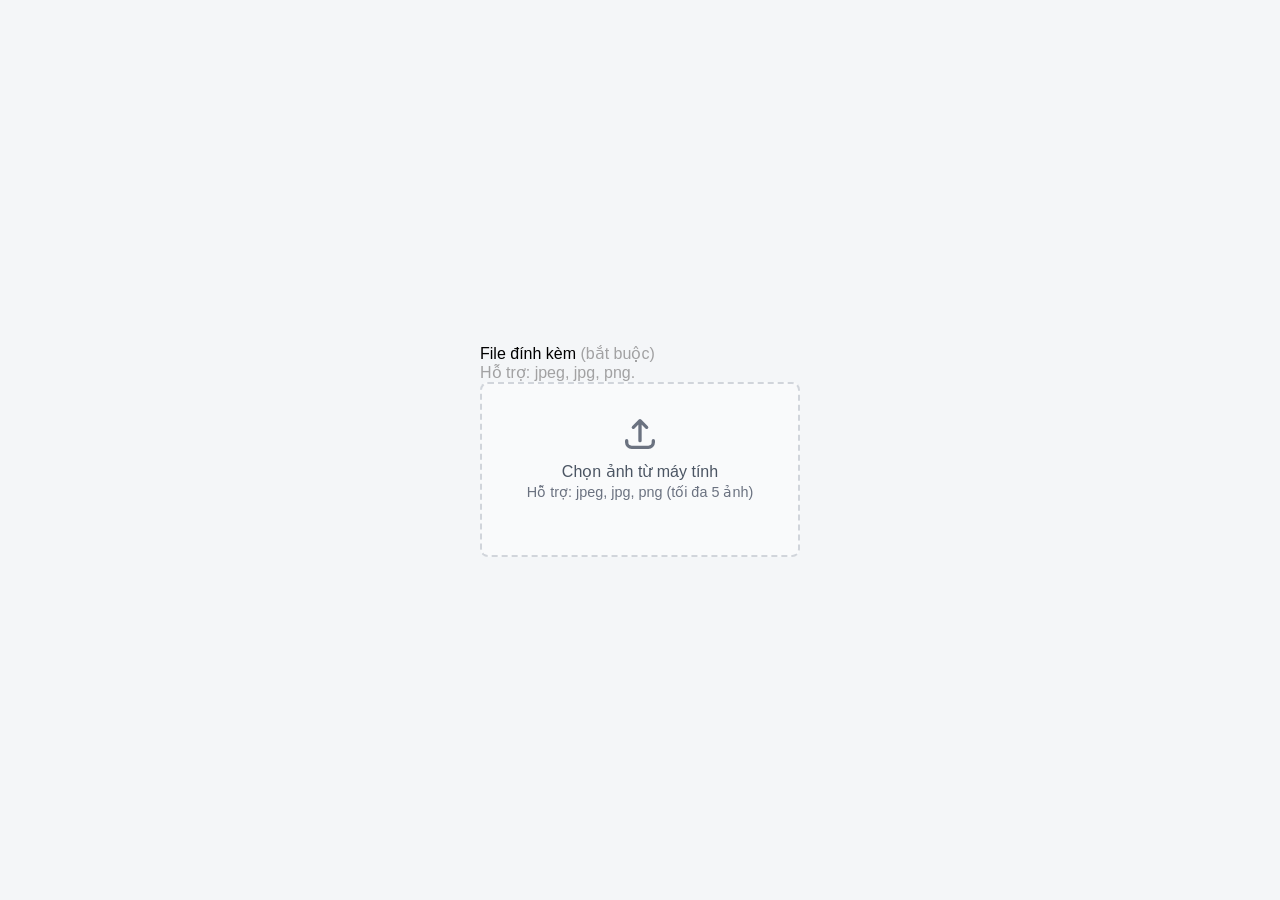
<file: test.html>
<!DOCTYPE html>
<html lang="vi">
  <head>
    <meta charset="UTF-8" />
    <meta name="viewport" content="width=device-width, initial-scale=1.0" />
    <title>Tải Ảnh Lên</title>
    <style>
      html * {
        box-sizing: border-box;
      }

      body {
        font-family: 'Segoe UI', Tahoma, Geneva, Verdana, sans-serif;
        display: flex;
        justify-content: center;
        align-items: center;
        min-height: 100vh;
        background-color: #f4f6f8;
        margin: 0;
      }

      .upload__box {
        padding: 20px;
        display: flex;
        flex-direction: column;
        align-items: center;
        justify-content: flex-start;
        border: 2px dashed #d1d5db;
        border-radius: 8px;
        background-color: #f9fafb;
        width: 320px;
        min-height: 120px;
      }

      .upload__inputfile {
        width: 0.1px;
        height: 0.1px;
        opacity: 0;
        overflow: hidden;
        position: absolute;
        z-index: -1;
      }

      .upload__btn-box {
        margin-bottom: 15px;
        width: 100%;
        display: flex;
        justify-content: center;
      }

      .upload__btn {
        display: flex;
        flex-direction: column;
        align-items: center;
        justify-content: center;
        font-weight: normal;
        color: #4b5563;
        text-align: center;
        padding: 10px;
        transition: all 0.3s ease;
        cursor: pointer;
        border: none;
        background-color: transparent;
      }

      .upload__btn:hover {
        background-color: #f3f4f6;
      }

      .upload-icon {
        width: 40px;
        height: 40px;
        margin-bottom: 8px;
        color: #6b7280;
      }

      .upload-text {
        font-size: 1em;
        color: #4b5563;
        margin-bottom: 3px;
      }

      .upload-hint {
        font-size: 0.9em;
        color: #6b7280;
      }

      .upload__img-wrap {
        display: flex;
        flex-wrap: wrap;
        margin-top: 10px;
        justify-content: flex-start;
        width: 100%;
      }

      .upload__img-box {
        width: 70px;
        height: 70px;
        padding: 2px;
        margin-right: 8px;
        margin-bottom: 8px;
        position: relative;
      }

      .upload__img-close {
        width: 18px;
        height: 18px;
        border-radius: 50%;
        background-color: rgba(0, 0, 0, 0.3);
        position: absolute;
        top: -4px;
        right: -4px;
        text-align: center;
        line-height: 18px;
        z-index: 1;
        cursor: pointer;
        color: white;
        font-size: 12px;
      }

      .img-bg {
        background-repeat: no-repeat;
        background-position: center;
        background-size: cover;
        position: relative;
        width: 100%;
        height: 100%;
        border-radius: 4px;
        border: 1px solid #e5e7eb;
      }
      .s_text {
        color: rgba(80, 78, 78, 0.5);
      }
      .input-form {
        margin: 20px 0px;
      }
    </style>
  </head>
  <body>
    <div class="row">
      <label for="" class="input-form">
        <span class="title-input">File đính kèm <span class="s_text">(bắt buộc)</span></span
        ><br />
        <span class="s_text s_text_full">Hỗ trợ: jpeg, jpg, png.</span>
      </label>
      <div class="upload__box">
        <div class="upload__btn-box">
          <label class="upload__btn">
            <svg xmlns="http://www.w3.org/2000/svg" class="upload-icon" fill="none" viewBox="0 0 24 24" stroke="currentColor">
              <path
                stroke-linecap="round"
                stroke-linejoin="round"
                stroke-width="2"
                d="M4 16v1a3 3 0 003 3h10a3 3 0 003-3v-1m-4-8l-4-4m0 0l-4 4m4-4v12"
              />
            </svg>
            <div class="upload-text">Chọn ảnh từ máy tính</div>
            <div class="upload-hint">Hỗ trợ: jpeg, jpg, png (tối đa 5 ảnh)</div>
            <input type="file" multiple data-max_length="5" class="upload__inputfile" accept="image/jpeg, image/jpg, image/png" />
          </label>
        </div>
        <div class="upload__img-wrap"></div>
      </div>
    </div>

    <script src="https://code.jquery.com/jquery-3.6.0.min.js"></script>
    <script></script>
  </body>
</html>
</file>
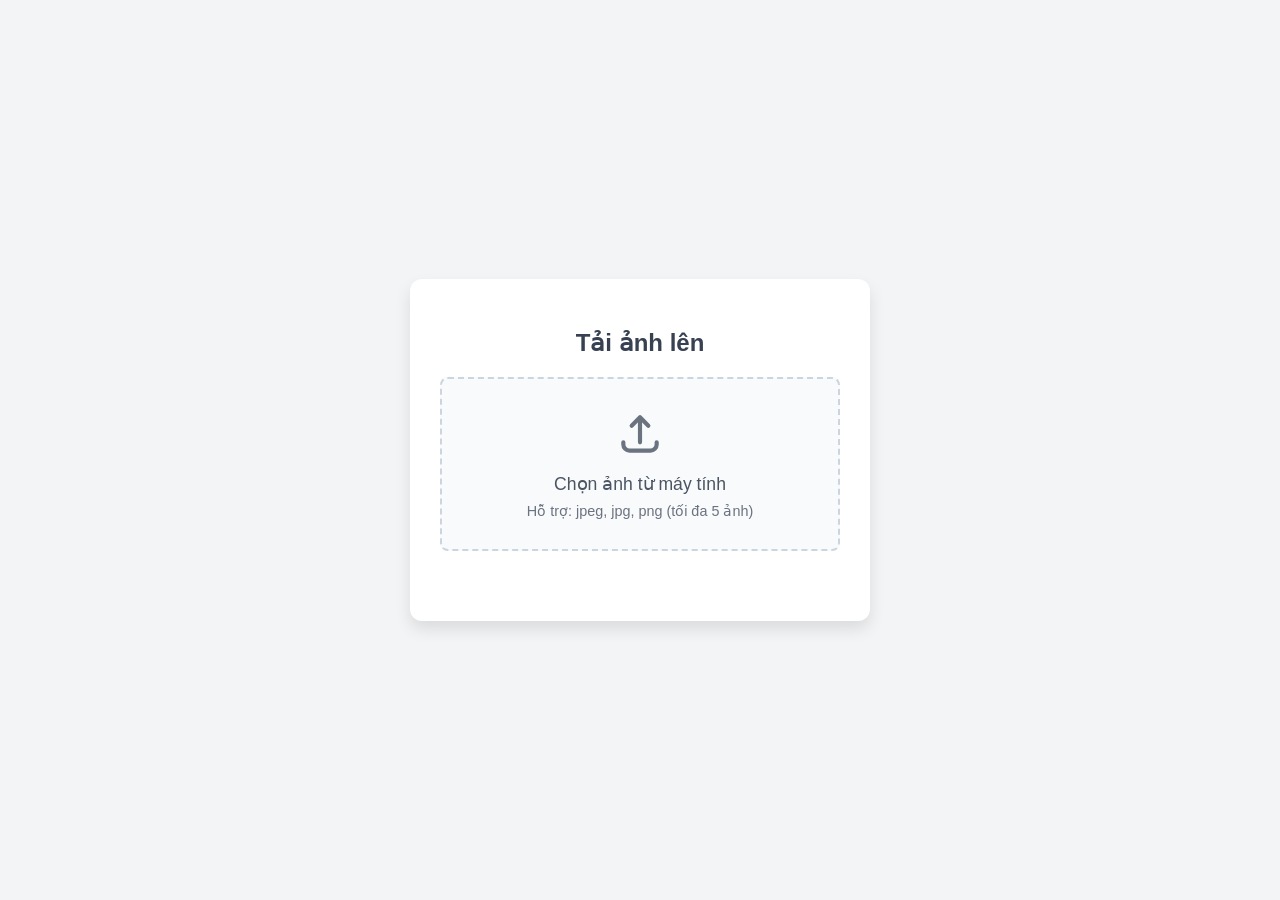
<file: test2.html>
<!DOCTYPE html>
<html lang="vi">
  <head>
    <meta charset="UTF-8" />
    <meta name="viewport" content="width=device-width, initial-scale=1.0" />
    <title>Tải Tệp Lên</title>
    <style>
      body {
        font-family: 'Segoe UI', Tahoma, Geneva, Verdana, sans-serif;
        display: flex;
        justify-content: center;
        align-items: center;
        min-height: 100vh;
        background-color: #f3f4f6;
        margin: 0;
      }

      .upload-wrapper {
        background-color: #fff;
        padding: 30px;
        border-radius: 12px;
        box-shadow: 0 8px 16px rgba(0, 0, 0, 0.1);
        width: 400px; /* Điều chỉnh độ rộng container */
        max-width: 90%;
      }

      .upload-header {
        text-align: center;
        margin-bottom: 20px;
        color: #374151;
      }

      .upload-container {
        display: flex;
        flex-direction: column;
        align-items: center;
        padding: 30px;
        border: 2px dashed #cbd5e0;
        border-radius: 8px;
        background-color: #f9fafb;
        cursor: pointer;
        transition: border-color 0.3s ease;
      }

      .upload-container:hover {
        border-color: #9ca3af;
      }

      .upload-icon {
        width: 50px;
        height: 50px;
        margin-bottom: 15px;
        color: #6b7280;
      }

      .upload-text {
        font-size: 1.1em;
        color: #4b5563;
        margin-bottom: 8px;
      }

      .upload-hint {
        font-size: 0.9em;
        color: #6b7280;
      }

      .upload-input {
        position: absolute;
        width: 0.1px;
        height: 0.1px;
        opacity: 0;
        overflow: hidden;
        z-index: -1;
      }

      .preview-container {
        display: flex;
        flex-wrap: wrap;
        gap: 15px;
        margin-top: 25px;
      }

      .preview-image-wrapper {
        position: relative;
        width: 100px;
        height: 100px;
        border: 1px solid #e5e7eb;
        border-radius: 6px;
        overflow: hidden;
        box-shadow: 0 2px 4px rgba(0, 0, 0, 0.05);
      }

      .preview-image {
        width: 100%;
        height: 100%;
        object-fit: cover;
      }

      .remove-button {
        position: absolute;
        top: -8px;
        right: -8px;
        width: 22px;
        height: 22px;
        border-radius: 50%;
        background-color: #dc2626;
        color: white;
        font-size: 0.8em;
        display: flex;
        justify-content: center;
        align-items: center;
        cursor: pointer;
        border: 2px solid #fff;
        transition: background-color 0.2s ease;
      }

      .remove-button:hover {
        background-color: #b91c1c;
      }

      .error-message {
        color: #dc2626;
        font-size: 0.9em;
        margin-top: 15px;
        text-align: center;
      }
    </style>
  </head>
  <body>
    <div class="upload-wrapper">
      <h2 class="upload-header">Tải ảnh lên</h2>
      <label for="file-upload" class="upload-container">
        <svg xmlns="http://www.w3.org/2000/svg" class="upload-icon" fill="none" viewBox="0 0 24 24" stroke="currentColor">
          <path
            stroke-linecap="round"
            stroke-linejoin="round"
            stroke-width="2"
            d="M4 16v1a3 3 0 003 3h10a3 3 0 003-3v-1m-4-8l-4-4m0 0l-4 4m4-4v12"
          />
        </svg>
        <div class="upload-text">Chọn ảnh từ máy tính</div>
        <div class="upload-hint">Hỗ trợ: jpeg, jpg, png (tối đa 5 ảnh)</div>
      </label>
      <input id="file-upload" type="file" class="upload-input" multiple accept="image/jpeg, image/jpg, image/png" />
      <div class="preview-container"></div>
      <div class="error-message" id="upload-error"></div>
    </div>

    <script>
      const fileUpload = document.getElementById('file-upload')
      const previewContainer = document.querySelector('.preview-container')
      const uploadError = document.getElementById('upload-error')
      const maxFiles = 5
      let uploadedFiles = []

      fileUpload.addEventListener('change', function () {
        const files = this.files
        handleFiles(files)
        this.value = '' // Reset input để có thể chọn lại các tệp đã xóa
      })

      function handleFiles(newFiles) {
        if (uploadedFiles.length + newFiles.length > maxFiles) {
          alert('Bạn chỉ có thể upload tối đa ' + maxFiles + ' ảnh.')
          return
        }
        uploadError.textContent = '' // Vẫn giữ dòng này để xóa thông báo lỗi cũ nếu có

        for (let i = 0; i < newFiles.length; i++) {
          const file = newFiles[i]
          if (file.type.startsWith('image/')) {
            uploadedFiles.push(file)
            displayPreview(file)
          } else {
            alert(`Tệp "${file.name}" không phải là hình ảnh.`)
          }
        }
      }

      function displayPreview(file) {
        const reader = new FileReader()
        reader.onload = function (event) {
          const imageUrl = event.target.result
          const previewWrapper = document.createElement('div')
          previewWrapper.classList.add('preview-image-wrapper')
          previewWrapper.dataset.fileName = file.name // Lưu tên tệp để xóa

          const previewImage = document.createElement('img')
          previewImage.classList.add('preview-image')
          previewImage.src = imageUrl
          previewImage.alt = file.name

          const removeButton = document.createElement('div')
          removeButton.classList.add('remove-button')
          removeButton.innerHTML = '&times;'
          removeButton.addEventListener('click', function () {
            const fileNameToRemove = previewWrapper.dataset.fileName
            uploadedFiles = uploadedFiles.filter((f) => f.name !== fileNameToRemove)
            previewWrapper.remove()
            if (uploadedFiles.length < maxFiles) {
              uploadError.textContent = '' // Vẫn giữ dòng này
            }
          })

          previewWrapper.appendChild(previewImage)
          previewWrapper.appendChild(removeButton)
          previewContainer.appendChild(previewWrapper)
        }
        reader.readAsDataURL(file)
      }
    </script>
  </body>
</html>
</file>
